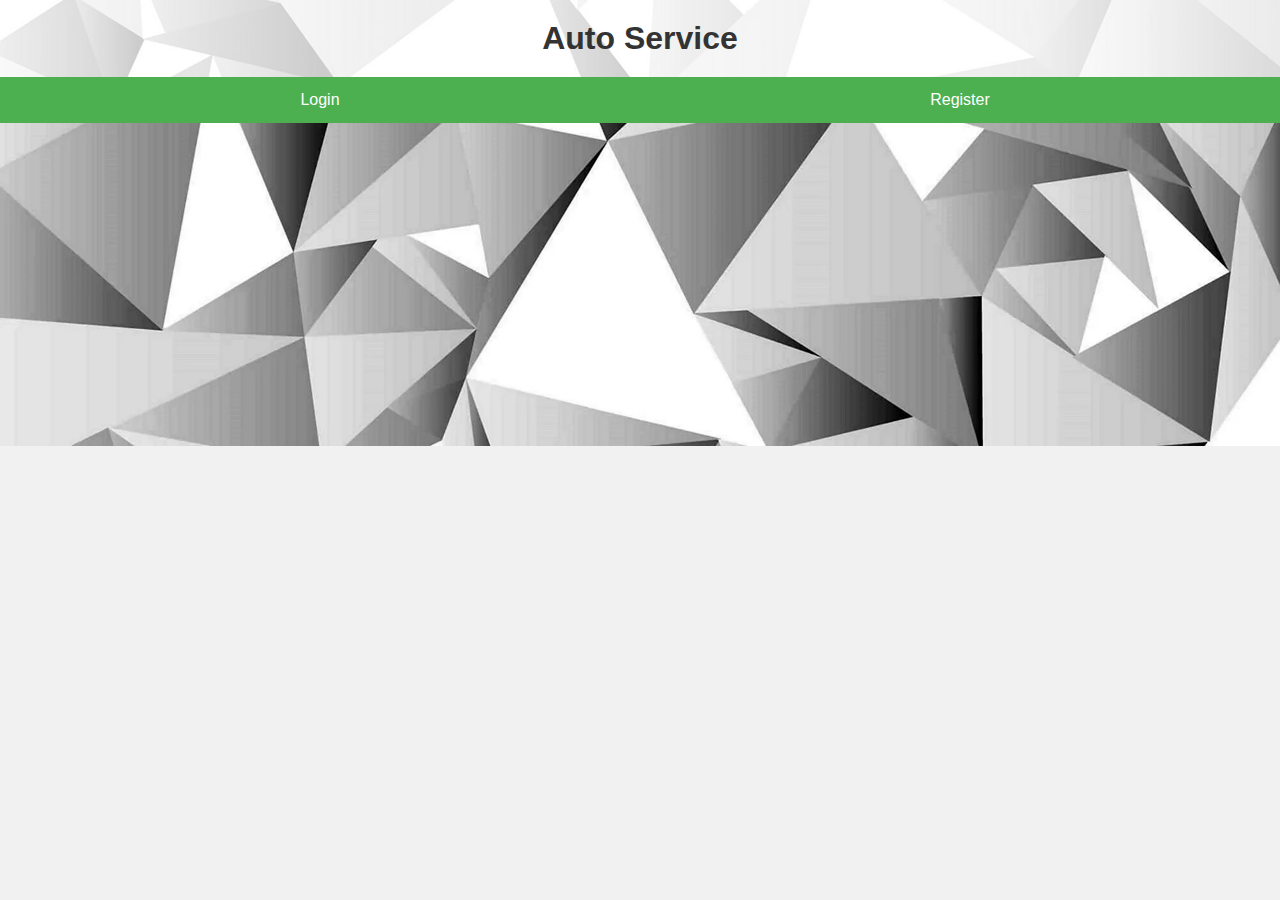
<file: src/main/resources/static/index.html>
<!DOCTYPE html>
<html lang="en">
<head>
    <meta charset="UTF-8">
    <title>Auto Service</title>
    <link rel="stylesheet" href="css/styles.css">
</head>
<body>
<header>
    <h1>Auto Service</h1>
</header>
<nav>
    <ul>
        <li><a href="login.html">Login</a></li>
        <li><a href="register.html">Register</a></li>
    </ul>
</nav>
</body>
</html>
</file>
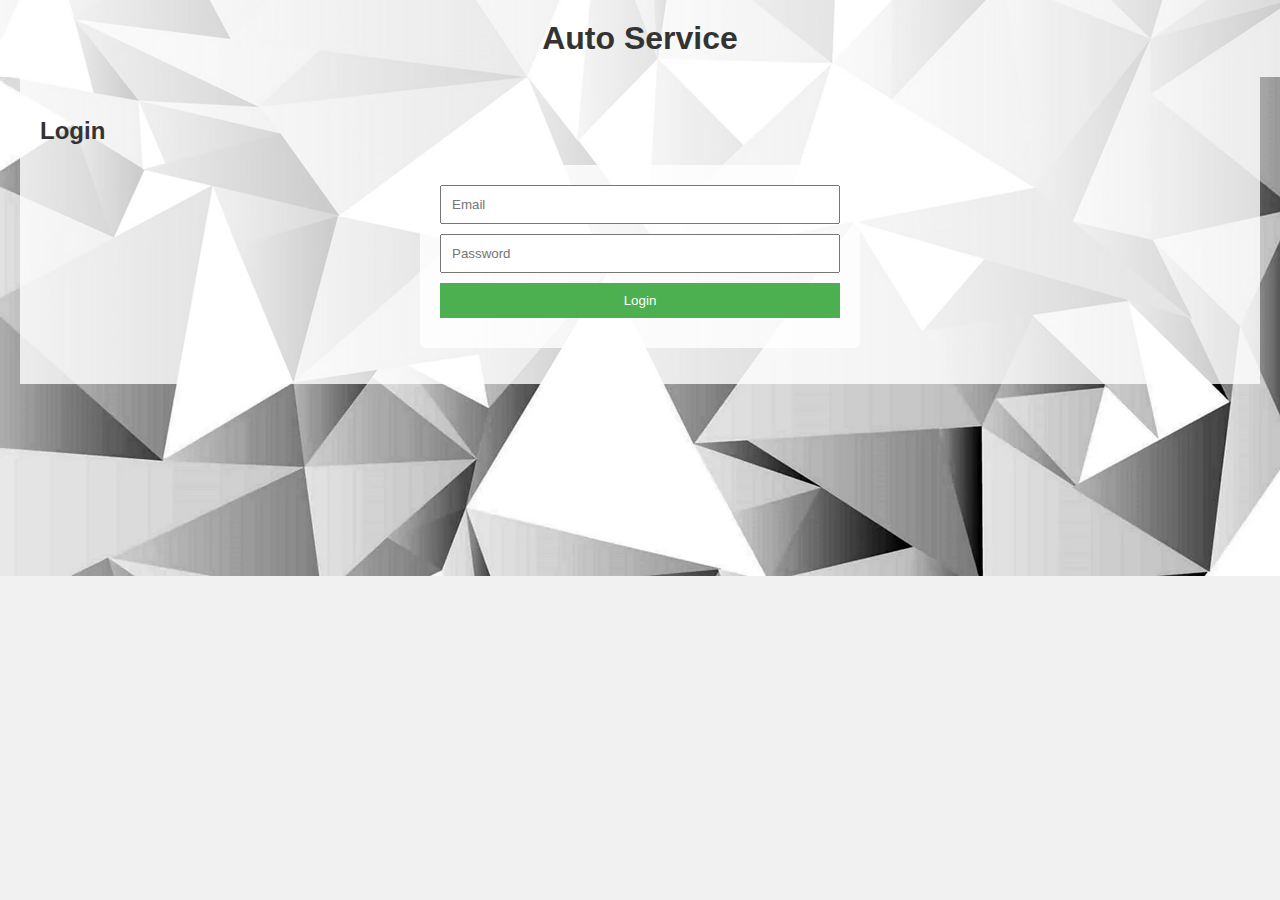
<file: src/main/resources/static/login.html>
<!DOCTYPE html>
<html lang="en">
<head>
    <meta charset="UTF-8">
    <title>Login</title>
    <link rel="stylesheet" href="css/styles.css">
</head>
<body>
<header>
    <h1>Auto Service</h1>
</header>
<div class="container">
    <h2>Login</h2>
    <form id="loginForm">
        <input type="email" id="email" placeholder="Email" required>
        <input type="password" id="password" placeholder="Password" required>
        <button type="submit">Login</button>
    </form>
    <p id="message"></p>
</div>
<script src="js/login.js"></script>
</body>
</html>
</file>
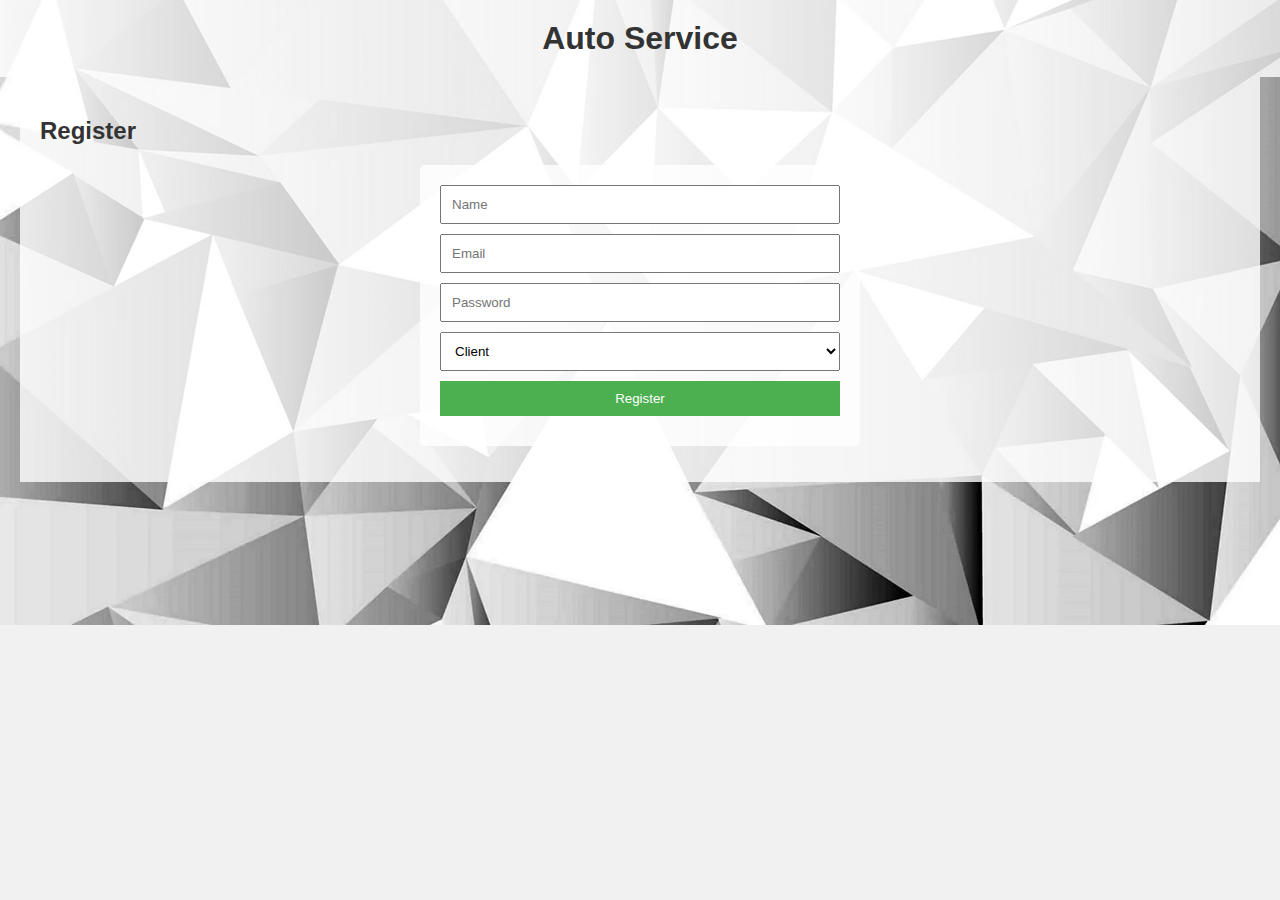
<file: src/main/resources/static/register.html>
<!DOCTYPE html>
<html lang="en">
<head>
    <meta charset="UTF-8">
    <title>Register</title>
    <link rel="stylesheet" href="css/styles.css">
</head>
<body>
<header>
    <h1>Auto Service</h1>
</header>
<div class="container">
    <h2>Register</h2>
    <form id="registerForm">
        <input type="text" id="name" placeholder="Name" required>
        <input type="email" id="email" placeholder="Email" required>
        <input type="password" id="password" placeholder="Password" required>
        <select id="role" required>
            <option value="client">Client</option>
            <option value="mechanic">Mechanic</option>
        </select>
        <button type="submit">Register</button>
    </form>
    <p id="message"></p>
</div>
<script src="js/register.js"></script>
</body>
</html>
</file>
<file: src/main/resources/static/css/styles.css>
:root {
    --primary-color: #4CAF50;
    --secondary-color: #45a049;
    --text-color: #333;
    --background-opacity: 0.8;
    --background-color: #f1f1f1;
}

body {
    margin: 0;
    font-family: Arial, sans-serif;
    background-color: var(--background-color);
    background-image: url('../images/background.png');
    background-size: cover;
    background-position: center;
    background-repeat: no-repeat;
    color: var(--text-color);
}

/* Header Styles */
header {
    background-color: rgba(255, 255, 255, var(--background-opacity));
    padding: 20px;
    text-align: center;
}

header h1 {
    margin: 0;
}

/* Navigation Styles */
nav ul {
    list-style-type: none;
    margin: 0;
    padding: 0;
    display: flex;
    justify-content: center;
    background-color: var(--primary-color);
}

nav ul li {
    flex: 1;
    text-align: center;
}

nav ul li a {
    display: block;
    color: white;
    padding: 14px 16px;
    text-decoration: none;
}

nav ul li a:hover {
    background-color: var(--secondary-color);
}

/* Content Styles */
.container {
    max-width: 1200px;
    min-width: 600px;
    margin: 0 auto;
    padding: 20px;
    background-color: rgba(255, 255, 255, var(--background-opacity));
}

/* Form Styles */
form {
    max-width: 400px;
    margin: 0 auto;
    background-color: rgba(255, 255, 255, var(--background-opacity));
    padding: 20px;
    border-radius: 5px;
}

input, select, button {
    width: 100%;
    padding: 10px;
    margin-bottom: 10px;
    box-sizing: border-box;
}

button {
    background-color: var(--primary-color);
    color: white;
    border: none;
    cursor: pointer;
}

button:hover {
    background-color: var(--secondary-color);
}

/* Tabs Styles */
.tab {
    overflow: hidden;
    background-color: var(--primary-color);
}

.tab button {
    background-color: inherit;
    color: var(--text-color);
    padding: 14px 16px;
    border: none;
    outline: none;
    cursor: pointer;
    font-size: 17px;
}

.tab button:hover {
    background-color: #ddd;
}

.tab button.active {
    background-color: var(--secondary-color);
}

.tabcontent {
    padding: 20px;
    background-color: rgba(255, 255, 255, var(--background-opacity));
}

/* Responsive Design */
@media screen and (max-width: 600px) {
    nav ul li {
        flex: 100%;
        width: 100%;
    }
}

@media screen and (max-width: 1200px) {
    .container {
        max-width: 90%;
    }
}
</file>
